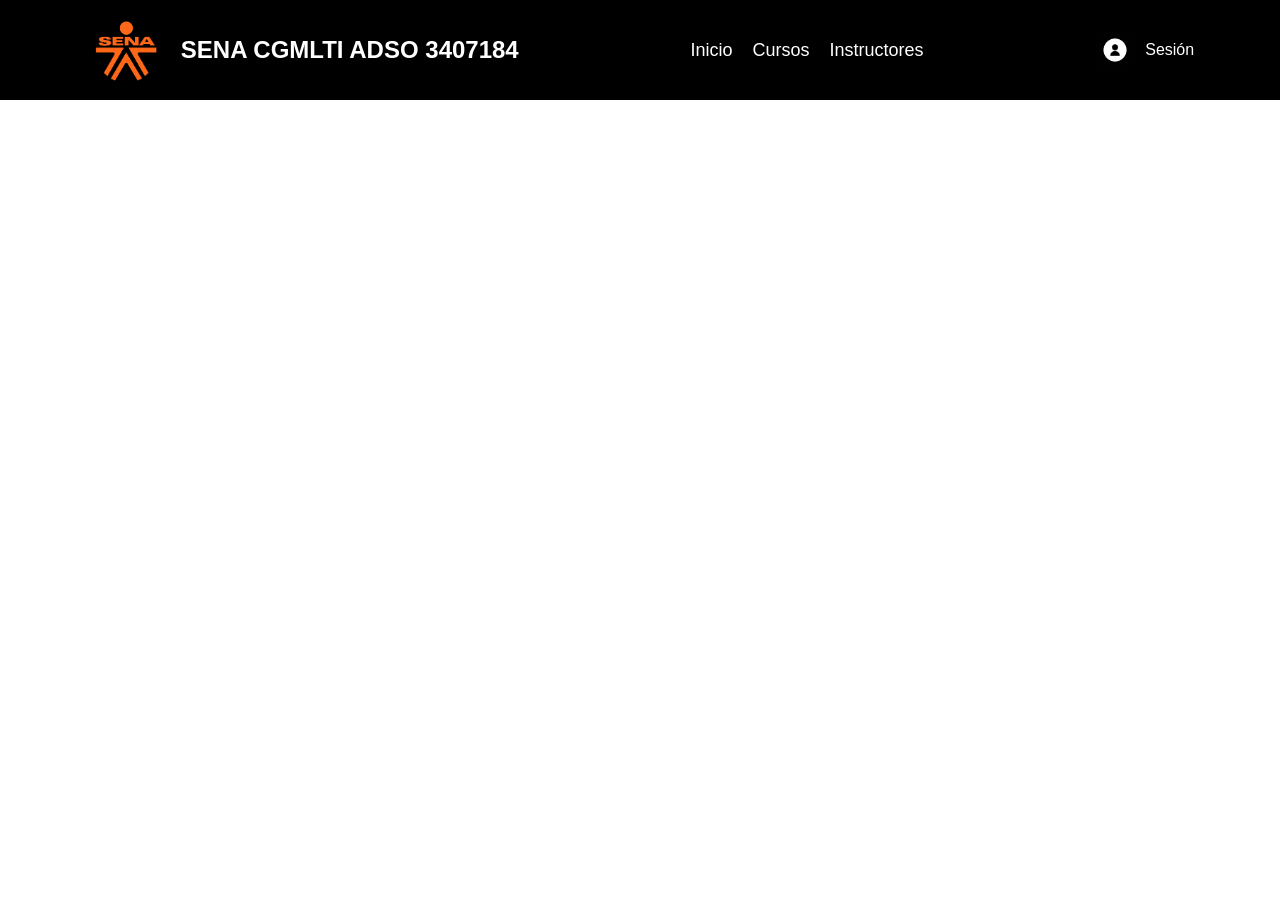
<file: actividad1/index.html>
<!DOCTYPE html>
<html lang="es">
<head>
    <meta charset="UTF-8">
    <meta name="viewport" content="width=device-width, initial-scale=1.0">
    <link rel="stylesheet" href="style.css">
    <title>Navbar</title>
</head>

<body>

    <div class="navbar">

        <div class="navbar_logo">

            <img 
                class="navbar_logo_img"
                src="logo.png"
                alt="logo"
            >

            <p>SENA CGMLTI ADSO 3407184</p>

        </div>

        <div class="navbar__menu">

            <a class="navbar__menu__item" href="">Inicio</a>

            <a class="navbar__menu__item" href="">Cursos</a>

            <a class="navbar__menu__item" href="">Instructores</a>

        </div>

        <div class="navbar__sesion">

            <img 
                class="navbar__sesion__icon"
                src="icono.png"
                alt="icono usuario"
            >

            <p>Sesión</p>

        </div>

    </div>

</body>
</html>
</file>
<file: actividad1/style.css>
*{
    margin: 0;
    padding: 0;
    box-sizing: border-box;

}

body{
    font-family: Arial, Helvetica, sans-serif;
    color: white;
}

.navbar{
    display: flex;
    justify-content: space-around;
    align-items: center;
    background-color: black;
    width: 100%;
    height: 100px;
}

.navbar_logo{
    display: flex;
    align-items: center;
    /*separ en un flex un container*/
    gap: 15px;
    font-size: 24px;
    font-weight: bold;
}

.navbar_logo_img{
    width: 80px;
    height: 80px;
    object-fit: cover;
}

.navbar__menu{
    display: flex;
    gap: 20px;
    align-items: center;
}

.navbar__menu__item{
    color: white;
    font-size: 18px;
    text-decoration: none;
}

.navbar__sesion{
    display: flex;
    align-items: center;
    gap: 10px;
}

.navbar__sesion__icon{
    width: 40px;
    height: 40px;
    object-fit: cover;
}
</file>
